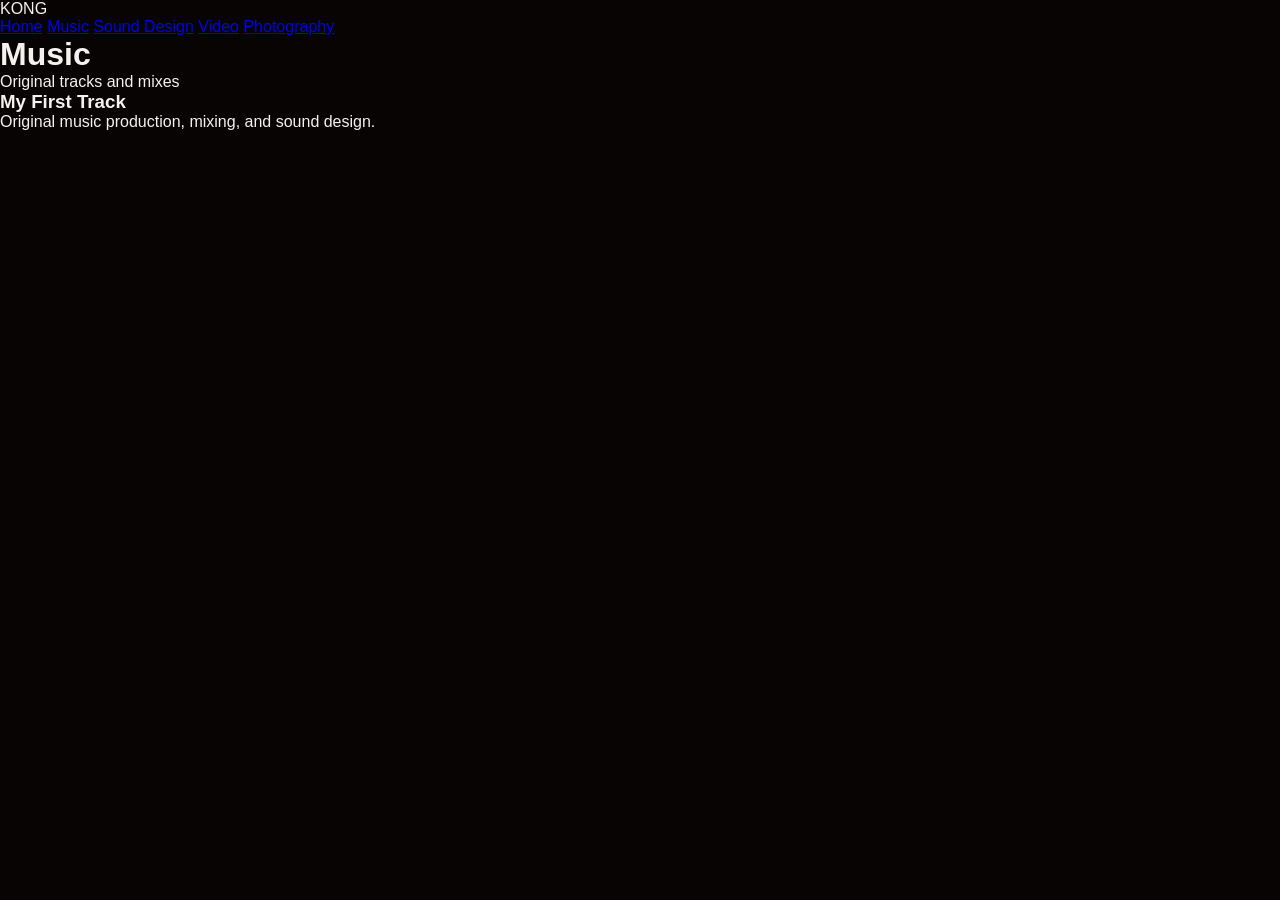
<file: music.html>
<!DOCTYPE html>
<html>

<head>

<title>Kong | Music</title>

<link rel="stylesheet" href="style.css">

</head>


<body>


<nav>

<div class="logo">
KONG
</div>


<div class="links">

<a href="index.html">Home</a>
<a href="music.html">Music</a>
<a href="sound-design.html">Sound Design</a>
<a href="video.html">Video</a>
<a href="photography.html">Photography</a>

</div>

</nav>



<header class="page-header">

<h1>
Music
</h1>

<p>
Original tracks and mixes
</p>

</header>




<section>


<div class="card">


<h3>
My First Track
</h3>


<p>
Original music production, mixing, and sound design.
</p>



<iframe
width="100%"
height="166"
scrolling="no"
frameborder="no"
allow="autoplay"
src="https://w.soundcloud.com/player/?url=https%3A//api.soundcloud.com/tracks/soundcloud%3Atracks%3A2375250515%3Fsecret_token%3Ds-J05NmbnpPl3&color=%23ff5500&auto_play=false&hide_related=false&show_comments=true&show_user=true&show_reposts=false&show_teaser=true">
</iframe>



</div>



</section>



<script src="script.js"></script>


</body>

</html>
</file>
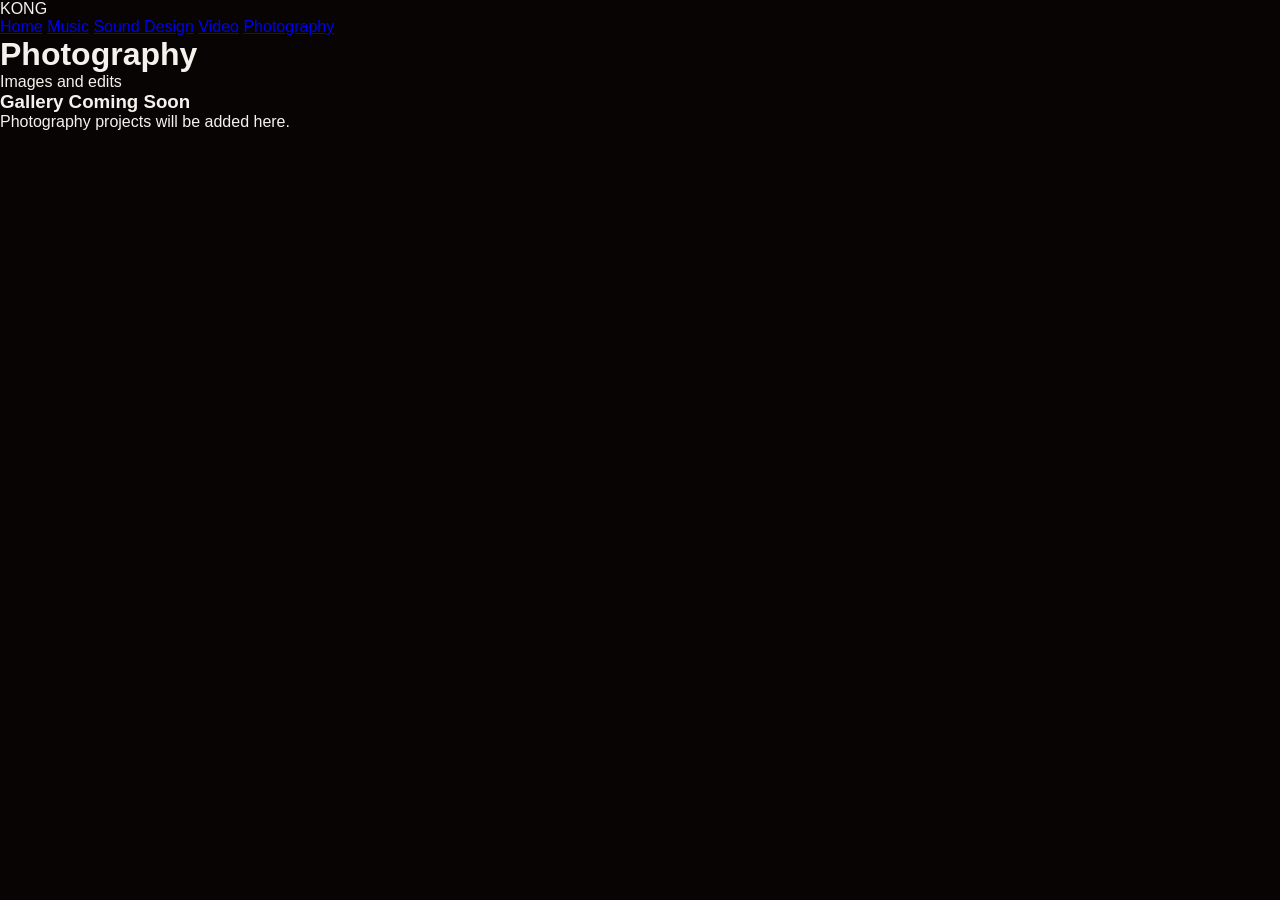
<file: photography.html>
<!DOCTYPE html>
<html>

<head>

<title>Kong | Photography</title>

<link rel="stylesheet" href="style.css">

</head>


<body>


<nav>

<div class="logo">
KONG
</div>


<div class="links">

<a href="index.html">Home</a>
<a href="music.html">Music</a>
<a href="sound-design.html">Sound Design</a>
<a href="video.html">Video</a>
<a href="photography.html">Photography</a>

</div>

</nav>



<header class="page-header">

<h1>
Photography
</h1>

<p>
Images and edits
</p>

</header>



<section>


<div class="card">

<h3>
Gallery Coming Soon
</h3>

<p>
Photography projects will be added here.
</p>


</div>


</section>



<script src="script.js"></script>


</body>

</html>
</file>
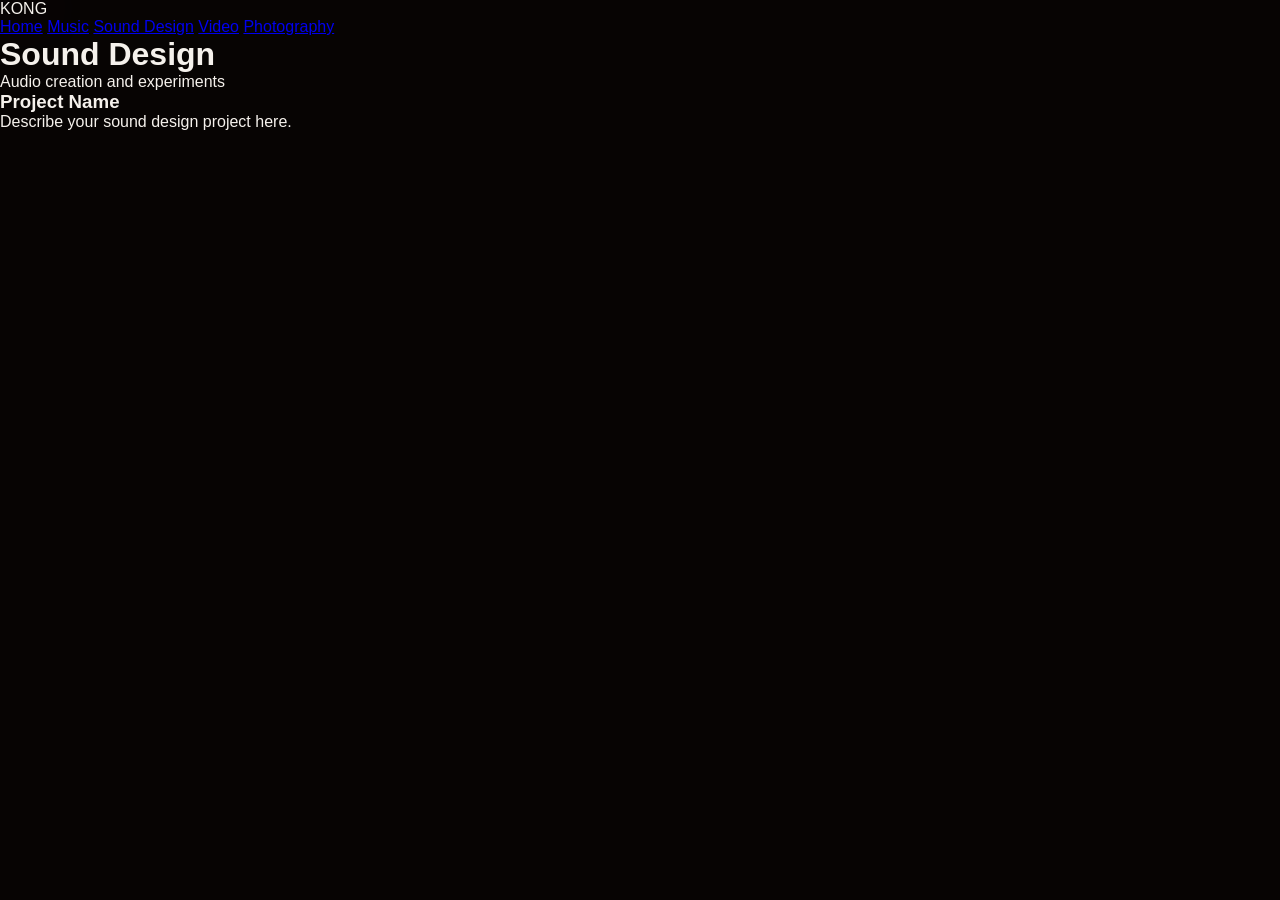
<file: sound-design.html>
<!DOCTYPE html>
<html>

<head>

<title>Kong | Sound Design</title>

<link rel="stylesheet" href="style.css">

</head>


<body>


<nav>

<div class="logo">
KONG
</div>


<div class="links">

<a href="index.html">Home</a>
<a href="music.html">Music</a>
<a href="sound-design.html">Sound Design</a>
<a href="video.html">Video</a>
<a href="photography.html">Photography</a>

</div>

</nav>




<header class="page-header">

<h1>
Sound Design
</h1>

<p>
Audio creation and experiments
</p>

</header>



<section>


<div class="card">

<h3>
Project Name
</h3>


<p>
Describe your sound design project here.
</p>


</div>


</section>



<script src="script.js"></script>

</body>

</html>
</file>
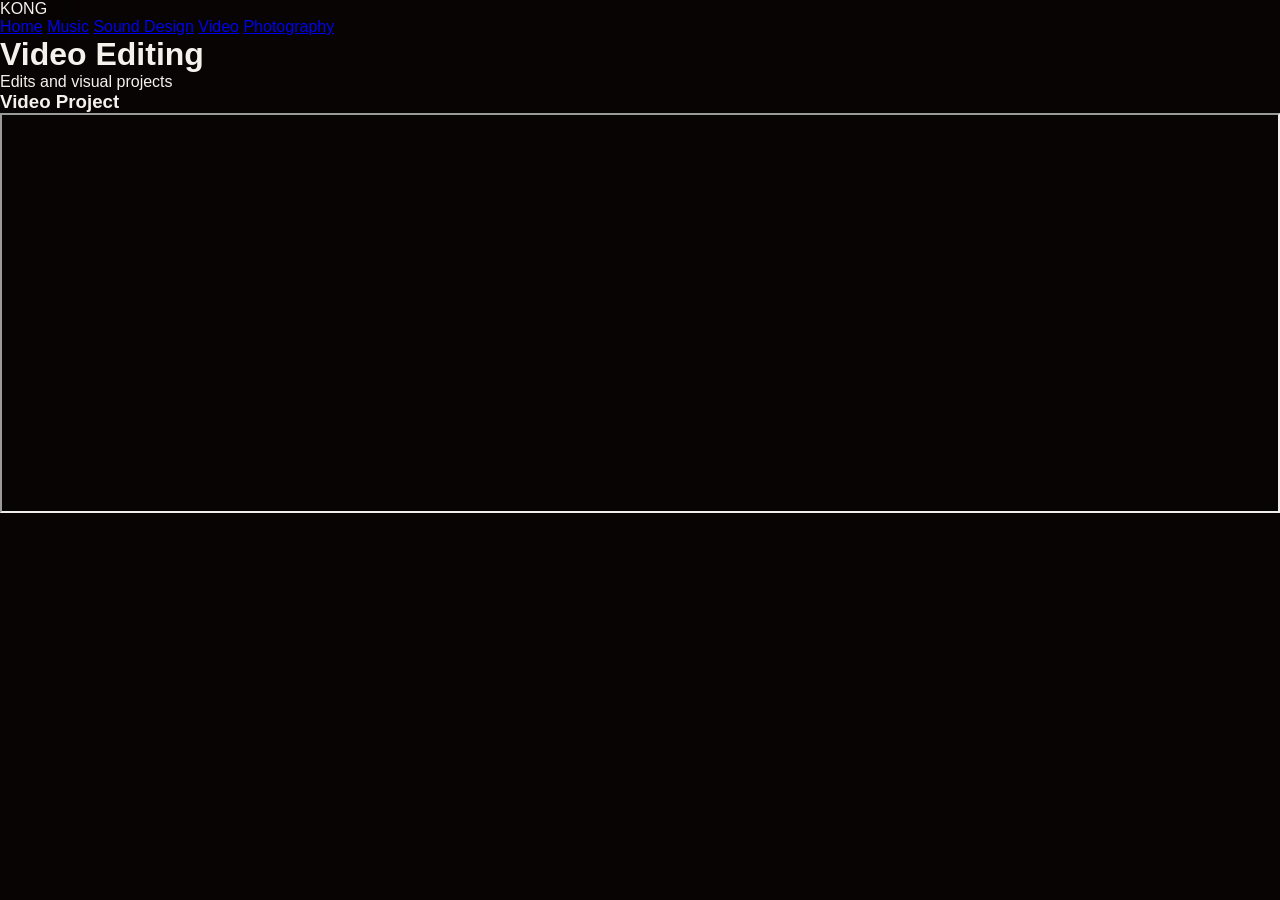
<file: video.html>
<!DOCTYPE html>
<html>

<head>

<title>Kong | Video</title>

<link rel="stylesheet" href="style.css">

</head>


<body>


<nav>

<div class="logo">
KONG
</div>


<div class="links">

<a href="index.html">Home</a>
<a href="music.html">Music</a>
<a href="sound-design.html">Sound Design</a>
<a href="video.html">Video</a>
<a href="photography.html">Photography</a>

</div>

</nav>



<header class="page-header">

<h1>
Video Editing
</h1>

<p>
Edits and visual projects
</p>

</header>



<section>


<div class="card">


<h3>
Video Project
</h3>


<iframe
width="100%"
height="400"
src="">
</iframe>


</div>


</section>



<script src="script.js"></script>

</body>

</html>
</file>
<file: style.css>
@font-face {
    font-family: "Futura Extra Bold";
    src: url("./fonts/FuturaExtraBoldNEW.woff2") format("woff2");
    font-weight: 800;
    font-style: normal;
    font-display: swap;
}

:root {

    --black:
        #070403;

    --panel:
        #100a07;

    --orange:
        #00f7ff;

    --orange-light:
        #69faff;

    --orange-bright:
        #a2fcff;

    --white:
        #f5f1ec;

    --gray:
        #918a84;

    --line:
        rgba(
            255,
            255,
            255,
            0.10
        );

    --display:
        "Futura Extra Bold",
        Futura,
        "Century Gothic",
        Arial,
        sans-serif;

    --body:
        Arial,
        Helvetica,
        sans-serif;
}


/* =========================================================
   RESET
   ========================================================= */

* {
    box-sizing:
        border-box;

    margin:
        0;

    padding:
        0;
}


html,
body {
    width:
        100%;

    min-height:
        100%;

    background:
        var(--black);

    color:
        var(--white);

    font-family:
        var(--body);

    overflow-x:
        hidden;
}


button {
    font-family:
        inherit;
}


/* =========================================================
   BACKGROUND
   ========================================================= */

.background {

    position:
        fixed;

    inset:
        0;

    z-index:
        0;

    overflow:
        hidden;

    pointer-events:
        none;

    background:
        #070403;
}


/*
    Large central orange atmosphere.
*/

.background::before {

    content:
        "";

    position:
        absolute;

    width:
        1000px;

    height:
        1000px;

    left:
        50%;

    top:
        50%;

    transform:
        translate(
            -50%,
            -50%
        );

    background:
        radial-gradient(
            circle,
            rgba(
                0,
                202,
                255,
                0.30
            ) 0%,

            rgba(
                0,
                202,
                255,
                0.16
            ) 22%,

            rgba(
                0,
                255,
                42,
                0.05
            ) 43%,

            transparent 72%
        );

    filter:
        blur(
            35px
        );

    animation:
        centralPulse
        9s
        ease-in-out
        infinite;
}


/*
    Soft orange light toward the upper-left.
*/

.background::after {

    content:
        "";

    position:
        absolute;

    width:
        800px;

    height:
        800px;

    left:
        -250px;

    top:
        -250px;

    background:
        radial-gradient(
            circle,
            rgba(
                15,
                210,
                255,
                0.20
            ) 0%,

            rgba(
                0,
                255,
                250,
                0.08
            ) 35%,

            transparent 70%
        );

    filter:
        blur(
            45px
        );

    animation:
        cornerGlow
        14s
        ease-in-out
        infinite
        alternate;
}


.background-glow {

    position:
        absolute;

    border-radius:
        50%;

    pointer-events:
        none;

    mix-blend-mode:
        screen;

}


/*
    Main moving glow.
*/

.glow-one {

    width:
        650px;

    height:
        650px;

    left:
        18%;

    top:
        58%;

    background:
        radial-gradient(
            circle,
            rgba(
                0,
                255,
                32,
                0.20
            ),
            transparent 68%
        );

    filter:
        blur(
            70px
        );

    animation:
        glowOne
        15s
        ease-in-out
        infinite
        alternate;
}


/*
    Right side glow.
*/

.glow-two {

    width:
        600px;

    height:
        600px;

    right:
        5%;

    top:
        10%;

    background:
        radial-gradient(
            circle,
            rgba(
                250,
                0,
                255,
                0.17
            ),
            transparent 68%
        );

    filter:
        blur(
            80px
        );

    animation:
        glowTwo
        18s
        ease-in-out
        infinite
        alternate;
}


/*
    Small bright core.
*/

.glow-three {

    width:
        400px;

    height:
        400px;

    left:
        50%;

    top:
        42%;

    background:
        radial-gradient(
            circle,
            rgba(
                0,
                255,
                197,
                0.13
            ),
            transparent 65%
        );

    filter:
        blur(
            45px
        );

    animation:
        glowThree
        7s
        ease-in-out
        infinite
        alternate;
}


/*
    Keeps the edges dark without adding grain.
*/

.background-vignette {

    position:
        absolute;

    inset:
        0;

    background:
        radial-gradient(
            ellipse at center,
            transparent 20%,
            rgba(
                0,
                0,
                0,
                0.28
            ) 75%,
            rgba(
                0,
                0,
                0,
                0.62
            ) 100%
        );

}


/* =========================================================
   BACKGROUND ANIMATIONS
   ========================================================= */

@keyframes centralPulse {

    0% {

        transform:
            translate(
                -50%,
                -50%
            )
            scale(
                0.88
            );

        opacity:
            0.65;
    }

    50% {

        transform:
            translate(
                -50%,
                -50%
            )
            scale(
                1.08
            );

        opacity:
            1;
    }

    100% {

        transform:
            translate(
                -50%,
                -50%
            )
            scale(
                0.94
            );

        opacity:
            0.78;
    }
}


@keyframes cornerGlow {

    0% {

        transform:
            translate(
                0,
                0
            )
            scale(
                0.9
            );

        opacity:
            0.55;
    }

    100% {

        transform:
            translate(
                180px,
                130px
            )
            scale(
                1.15
            );

        opacity:
            1;
    }
}


@keyframes glowOne {

    0% {

        transform:
            translate(
                -80px,
                60px
            )
            scale(
                0.8
            );

        opacity:
            0.5;
    }

    100% {

        transform:
            translate(
                130px,
                -100px
            )
            scale(
                1.2
            );

        opacity:
            0.9;
    }
}


@keyframes glowTwo {

    0% {

        transform:
            translate(
                80px,
                -40px
            )
            scale(
                0.8
            );

        opacity:
            0.45;
    }

    100% {

        transform:
            translate(
                -120px,
                140px
            )
            scale(
                1.15
            );

        opacity:
            0.85;
    }
}


@keyframes glowThree {

    0% {

        transform:
            translate(
                -40px,
                30px
            )
            scale(
                0.85
            );

        opacity:
            0.4;
    }

    100% {

        transform:
            translate(
                45px,
                -35px
            )
            scale(
                1.15
            );

        opacity:
            0.9;
    }
}


/* =========================================================
   HOME
   ========================================================= */

.home {

    position:
        relative;

    z-index:
        2;

    width:
        100%;

    height:
        100vh;

    min-height:
        600px;

    display:
        flex;

    align-items:
        center;

    justify-content:
        center;

    transition:
        opacity
        0.65s
        ease,

        transform
        0.65s
        cubic-bezier(
            .22,
            1,
            .36,
            1
        );
}


.home.hidden {

    opacity:
        0;

    transform:
        scale(
            1.035
        );

    pointer-events:
        none;
}


.home-content {

    display:
        flex;

    flex-direction:
        column;

    align-items:
        center;
}


/* =========================================================
   LOGO
   ========================================================= */

.logo {

    width:
        min(
            31vw,
            31vh
        );

    max-width:
        360px;

    min-width:
        170px;

    height:
        auto;

    display:
        block;

    user-select:
        none;

    -webkit-user-drag:
        none;

    filter:
        drop-shadow(
            0 0 28px
            rgba(
                103,
                0,
                126,
                0.35
            )
        );

    animation:
        logoFloat
        6s
        ease-in-out
        infinite;

    transition:
        transform
        0.4s
        ease,

        filter
        0.4s
        ease;
}


.logo:hover {

    transform:
        scale(
            1.035
        );

    filter:
        drop-shadow(
            0 0 42px
            rgba(
                207,
                0,
                255,
                0.55
            )
        );
}


@keyframes logoFloat {

    0%,
    100% {

        transform:
            translateY(
                0
            );
    }

    50% {

        transform:
            translateY(
                -7px
            );
    }
}


/* =========================================================
   WORK BUTTON
   ========================================================= */

.work-button {

    margin-top:
        34px;

    border:
        none;

    outline:
        none;

    background:
        transparent;

    color:
        var(--white);

    font-size:
        12px;

    cursor:
        pointer;

    opacity:
        0.68;

    transition:
        opacity
        0.25s
        ease,

        transform
        0.25s
        ease;
}


.work-button:hover {

    opacity:
        1;

    transform:
        translateY(
            2px
        );
}


.work-arrow {

    display:
        inline-block;

    margin-left:
        7px;

    transition:
        transform
        0.25s
        ease;
}


.work-button:hover
.work-arrow {

    transform:
        translateY(
            4px
        );
}


/* =========================================================
   WORK
   ========================================================= */

.work {

    position:
        relative;

    z-index:
        3;

    width:
        100%;

    min-height:
        100vh;

    padding:
        28px 50px 70px;

    opacity:
        0;

    transform:
        translateY(
            35px
        );

    pointer-events:
        none;

    transition:
        opacity
        0.7s
        ease,

        transform
        0.7s
        cubic-bezier(
            .22,
            1,
            .36,
            1
        );
}


.work.visible {

    opacity:
        1;

    transform:
        translateY(
            0
        );

    pointer-events:
        auto;
}


/* =========================================================
   WORK HEADER
   ========================================================= */

.work-top {

    width:
        min(
            1250px,
            100%
        );

    margin:
        0 auto;

    display:
        flex;

    align-items:
        center;

    justify-content:
        space-between;
}


.back-button {

    display:
        flex;

    align-items:
        center;

    gap:
        8px;

    border:
        none;

    background:
        transparent;

    color:
        var(--gray);

    font-size:
        11px;

    cursor:
        pointer;

    transition:
        color
        0.25s
        ease;
}


.back-button:hover {

    color:
        var(--white);
}


.back-arrow {

    transition:
        transform
        0.25s
        ease;
}


.back-button:hover
.back-arrow {

    transform:
        translateX(
            -4px
        );
}


.work-logo {

    font-family:
        var(--display);

    font-size:
        23px;

    letter-spacing:
        -1px;
}


/* =========================================================
   TABS
   ========================================================= */

.tabs {

    width:
        min(
            1250px,
            100%
        );

    margin:
        120px auto 70px;

    display:
        grid;

    grid-template-columns:
        repeat(
            4,
            1fr
        );

    border-top:
        1px solid
        var(--line);

    border-bottom:
        1px solid
        var(--line);
}


.tab {

    position:
        relative;

    min-height:
        78px;

    padding:
        16px 18px;

    border:
        0;

    border-right:
        1px solid
        var(--line);

    background:
        transparent;

    color:
        var(--gray);

    text-align:
        left;

    cursor:
        pointer;

    transition:
        color
        0.25s
        ease,

        background
        0.25s
        ease;
}


.tab:last-child {

    border-right:
        none;
}


.tab::after {

    content:
        "";

    position:
        absolute;

    bottom:
        0;

    left:
        0;

    width:
        100%;

    height:
        2px;

    background:
        var(--purple);

    transform:
        scaleX(
            0
        );

    transform-origin:
        left;

    transition:
        transform
        0.35s
        cubic-bezier(
            .22,
            1,
            .36,
            1
        );
}


.tab:hover {

    color:
        var(--white);

    background:
        rgba(
            0,
            152,
            163,
            0.035
        );
}


.tab.active {

    color:
        var(--white);

    background:
        rgba(
            0,
            239,
            255,
            0.07
        );
}


.tab.active::after {

    transform:
        scaleX(
            1
        );
}


.tab-number {

    display:
        block;

    margin-bottom:
        8px;

    color:
        var(--orange-light);

    font-size:
        8px;

    letter-spacing:
        1px;
}


.tab-name {

    font-size:
        11px;
}


/* =========================================================
   PROJECTS
   ========================================================= */

.projects-section {

    width:
        min(
            1250px,
            100%
        );

    margin:
        0 auto;
}


.projects {

    display:
        grid;

    grid-template-columns:
        repeat(
            3,
            minmax(
                0,
                1fr
            )
        );

    gap:
        30px 24px;
}


.project {

    min-width:
        0;

    opacity:
        0;

    transform:
        translateY(
            20px
        );

    animation:
        projectIn
        0.55s
        cubic-bezier(
            .22,
            1,
            .36,
            1
        )
        forwards;
}


@keyframes projectIn {

    to {

        opacity:
            1;

        transform:
            translateY(
                0
            );
    }
}


/* =========================================================
   PROJECT MEDIA
   ========================================================= */

.project-media {

    position:
        relative;

    width:
        100%;

    aspect-ratio:
        16 / 9;

    overflow:
        hidden;

    background:
        var(--panel);

    border:
        1px solid
        rgba(
            255,
            255,
            255,
            0.08
        );

    transition:
        transform
        0.45s
        cubic-bezier(
            .22,
            1,
            .36,
            1
        ),

        border-color
        0.45s
        ease,

        box-shadow
        0.45s
        ease;
}


.project:hover
.project-media {

    transform:
        translateY(
            -6px
        );

    border-color:
        rgba(
            255,
            101,
            0,
            0.45
        );

    box-shadow:
        0 18px 55px
        rgba(
            255,
            90,
            0,
            0.12
        );
}


.project-media img {

    width:
        100%;

    height:
        100%;

    object-fit:
        cover;

    display:
        block;

    transition:
        transform
        0.7s
        cubic-bezier(
            .22,
            1,
            .36,
            1
        );
}


.project:hover
.project-media img {

    transform:
        scale(
            1.04
        );
}


.project-media video {

    width:
        100%;

    height:
        100%;

    display:
        block;

    object-fit:
        cover;

    background:
        #000;
}


/* =========================================================
   AUDIO
   ========================================================= */

.audio-project {

    width:
        100%;

    height:
        100%;

    display:
        flex;

    flex-direction:
        column;

    justify-content:
        center;

    padding:
        35px;

    background:
        radial-gradient(
            circle at 50% 35%,
            rgba(
                255,
                90,
                0,
                0.20
            ),
            transparent 62%
        );
}


.audio-symbol {

    color:
        var(--orange);

    font-family:
        var(--display);

    font-size:
        65px;

    line-height:
        0.7;

    margin-bottom:
        30px;

    opacity:
        0.4;
}


.audio-project audio {

    width:
        100%;
}


/* =========================================================
   SOUNDCLOUD
   ========================================================= */

.soundcloud-wrapper {

    width:
        100%;

    height:
        100%;

    display:
        flex;

    align-items:
        center;

    background:
        #111;
}


.soundcloud-wrapper iframe {

    width:
        100%;

    height:
        166px;

    border:
        none;
}


/* =========================================================
   PLACEHOLDER
   ========================================================= */

.placeholder {

    width:
        100%;

    height:
        100%;

    display:
        flex;

    align-items:
        center;

    justify-content:
        center;

    background:
        radial-gradient(
            circle,
            rgba(
                255,
                90,
                0,
                0.14
            ),
            transparent 65%
        );

    color:
        var(--orange);

    font-family:
        var(--display);

    font-size:
        60px;

    opacity:
        0.35;
}


/* =========================================================
   PROJECT OVERLAY
   ========================================================= */

.project-overlay {

    position:
        absolute;

    inset:
        0;

    display:
        flex;

    align-items:
        flex-end;

    padding:
        18px;

    background:
        linear-gradient(
            to top,
            rgba(
                0,
                0,
                0,
                0.60
            ),
            transparent 60%
        );

    opacity:
        0;

    transition:
        opacity
        0.3s
        ease;

    pointer-events:
        none;
}


.project:hover
.project-overlay {

    opacity:
        1;
}


.project-overlay span {

    padding:
        7px 11px;

    border:
        1px solid
        rgba(
            255,
            255,
            255,
            0.25
        );

    background:
        rgba(
            0,
            0,
            0,
            0.35
        );

    backdrop-filter:
        blur(
            10px
        );

    font-size:
        8px;
}


/* =========================================================
   PROJECT INFO
   ========================================================= */

.project-info {

    padding:
        15px 2px 0;
}


.project-category {

    color:
        var(--orange-light);

    font-size:
        8px;

    letter-spacing:
        1.7px;

    margin-bottom:
        8px;
}


.project-title {

    font-family:
        var(--display);

    font-size:
        26px;

    line-height:
        0.9;

    letter-spacing:
        -1px;
}


.project-description {

    margin-top:
        10px;

    max-width:
        500px;

    color:
        var(--gray);

    font-size:
        11px;

    line-height:
        1.6;
}


.project-link {

    display:
        inline-block;

    margin-top:
        12px;

    color:
        var(--white);

    text-decoration:
        none;

    font-size:
        10px;

    opacity:
        0.55;

    transition:
        opacity
        0.2s
        ease;
}


.project-link:hover {

    opacity:
        1;
}


/* =========================================================
   PAGINATION
   ========================================================= */

.pagination {

    margin:
        70px auto 0;

    display:
        flex;

    align-items:
        center;

    justify-content:
        center;

    gap:
        22px;
}


.page-button {

    width:
        42px;

    height:
        42px;

    display:
        flex;

    align-items:
        center;

    justify-content:
        center;

    border:
        1px solid
        var(--line);

    background:
        transparent;

    color:
        var(--white);

    font-size:
        15px;

    cursor:
        pointer;

    transition:
        border-color
        0.25s
        ease,

        background
        0.25s
        ease,

        color
        0.25s
        ease,

        transform
        0.25s
        ease;
}


.page-button:hover:not(
    :disabled
) {

    border-color:
        var(--orange);

    background:
        rgba(
            255,
            90,
            0,
            0.10
        );

    color:
        var(--orange-light);

    transform:
        translateY(
            -2px
        );
}


.page-button:disabled {

    opacity:
        0.18;

    cursor:
        default;
}


.page-indicator {

    min-width:
        60px;

    text-align:
        center;

    color:
        var(--gray);

    font-size:
        9px;

    letter-spacing:
        1px;
}


/* =========================================================
   EMPTY / LOADING / ERROR
   ========================================================= */

.loading,
.empty {

    grid-column:
        1 / -1;

    min-height:
        250px;

    display:
        flex;

    align-items:
        center;

    justify-content:
        center;

    color:
        var(--gray);

    font-size:
        11px;
}


.error {

    grid-column:
        1 / -1;

    padding:
        30px;

    border:
        1px solid
        rgba(
            255,
            90,
            0,
            0.25
        );

    background:
        rgba(
            255,
            90,
            0,
            0.035
        );

    color:
        var(--gray);

    font-size:
        11px;
}


.error strong {

    color:
        var(--orange-light);
}


/* =========================================================
   MOBILE
   ========================================================= */

@media (
    max-width: 800px
) {

    .work {

        padding:
            24px 20px 50px;
    }


    .logo {

        width:
            48vw;

        min-width:
            150px;
    }


    .tabs {

        grid-template-columns:
            repeat(
                2,
                1fr
            );

        margin-top:
            100px;

        margin-bottom:
            55px;
    }


    .tab {

        border-bottom:
            1px solid
            var(--line);
    }


    .tab:nth-child(2) {

        border-right:
            none;
    }


    .projects {

        grid-template-columns:
            1fr;

        gap:
            50px;
    }


    .pagination {

        margin-top:
            55px;
    }

}


@media (
    max-width: 480px
) {

    .tab-name {

        font-size:
            10px;
    }


    .project-title {

        font-size:
            23px;
    }

}
    
/* =========================================================
   VIEWPORT LOCK
   Prevent the landing page from creating document scroll
   ========================================================= */

html {
    width: 100%;
    height: 100%;
    overflow: hidden;
}

body {
    width: 100%;
    height: 100%;
    min-height: 0;
    overflow: hidden;
}

.home {
    width: 100%;
    height: 100vh;
    min-height: 0;
    overflow: hidden;
}

/* =========================================================
   ADDITION — PAGE-SPECIFIC SCROLLING
   ========================================================= */

html,
body {
    width: 100%;
    min-height: 100%;
    overflow-x: hidden;
    overflow-y: auto;
}

.home {
    position: fixed;

    top: 0;
    left: 0;

    width: 100vw;
    height: 100vh;

    min-height: 0;

    overflow: hidden;
}

.work {
    position: relative;

    width: 100%;
    min-height: 100vh;
    height: auto;

    overflow-x: hidden;
    overflow-y: visible;
}
/* =========================================================
   ADDITION — MOVE WORK CONTENT UP
   ========================================================= */

.work .tabs {
    transform: translateY(-35px);
}

.work .projects {
    transform: translateY(-35px);
}

.work .pagination {
    transform: translateY(-35px);
}

/* =========================================================
   ADDITION — SIDE PAGINATION
   ========================================================= */

/* Keep the pagination container across the screen */
#pagination {
    position: fixed;

    left: 0;
    right: 0;

    top: 0;

    width: 100%;
    height: 100%;

    padding: 0;

    pointer-events: none;

    display: block;

    z-index: 20;
}


/* =========================================================
   PAGE NUMBER
   ========================================================= */

#pageIndicator {
    position: absolute;

    /*
       Places 01 / 02 above the middle
       video in the first row.
    */

    top: 128px;

    left: 50%;

    transform:
        translateX(-50%);

    min-width: auto;

    font-size: 10px;

    letter-spacing: 0.12em;

    pointer-events: none;
}


/* =========================================================
   LEFT ARROW
   ========================================================= */

#previousPage {
    position: absolute;

    left: 25px;

    top: 50%;

    transform:
        translateY(-50%);

    pointer-events: auto;
}


/* =========================================================
   RIGHT ARROW
   ========================================================= */

#nextPage {
    position: absolute;

    right: 25px;

    top: 50%;

    transform:
        translateY(-50%);

    pointer-events: auto;
}


/* =========================================================
   ARROW HOVER
   ========================================================= */

#previousPage:hover:not(:disabled) {
    transform:
        translateY(-50%)
        translateX(-3px);
}

#nextPage:hover:not(:disabled) {
    transform:
        translateY(-50%)
        translateX(3px);
}


/* =========================================================
   KEEP PAGINATION FROM AFFECTING THE GRID
   ========================================================= */

#pagination {
    margin: 0 !important;
}


/* =========================================================
   MOBILE
   ========================================================= */

@media (max-width: 700px) {

    #previousPage {
        left: 10px;
    }

    #nextPage {
        right: 10px;
    }

    #pageIndicator {
        top: 105px;
    }

}

.soundcloud-card {
    overflow: hidden;
    padding: 0;
}

.soundcloud-card iframe {
    display: block;
    width: 100%;
    height: 166px;
    border: 0;
}

/* =========================================================
   SOUNDCLOUD — FILL PROJECT CARD
   ========================================================= */

.soundcloud-card {
    width: 100%;
    height: 100%;
    min-height: 0;

    overflow: hidden;
}

.soundcloud-card iframe {
    display: block;

    width: 100%;
    height: 100%;

    min-height: 0;

    border: 0;
}

/* =========================================================
   SOUNDCLOUD — CENTER PLAYER IN CARD
   ========================================================= */

.soundcloud-card {
    position: relative;

    width: 100%;
    height: 100%;

    display: flex;

    align-items: center;
    justify-content: center;

    overflow: hidden;

    background:
        rgba(0, 0, 0, 0.12);
}

.soundcloud-card iframe {
    display: block;

    width: 100%;

    /*
       Keep SoundCloud at its natural player height.
       This prevents the UI from being stretched.
    */

    height: 166px;

    flex-shrink: 0;

    border: 0;
}

/* =========================================================
   SOUNDCLOUD — ARTWORK PLAYER
   ========================================================= */

.soundcloud-card {
    position: relative;

    width: 100%;
    height: 100%;

    overflow: hidden;

    background: #111;
}

.soundcloud-card iframe {
    position: absolute;

    top: 50%;
    left: 50%;

    width: 100%;
    height: 450px;

    transform:
        translate(-50%, -50%);

    border: 0;

    display: block;
}

/* =========================================================
   SOUNDCLOUD — FIT ARTWORK PLAYER TO CARD
   ========================================================= */

.soundcloud-card {
    position: relative;
    width: 100%;
    height: 100%;
    min-height: 0;

    overflow: hidden;

    padding: 0;
    margin: 0;
}

.soundcloud-card iframe {
    position: absolute;

    inset: 0;

    width: 100%;
    height: 100%;

    min-height: 0;

    margin: 0;
    padding: 0;

    border: 0;

    display: block;

    transform: none;
}

/* =========================================================
   SOUNDCLOUD — VISUAL PLAYER CARD
   ========================================================= */

.project.soundcloud-card {
    position: relative;
    overflow: hidden;
}

.project.soundcloud-card .project-media {
    position: relative;
    width: 100%;
    height: 100%;
    overflow: hidden;
}

.project.soundcloud-card iframe {
    position: absolute;

    top: 50%;
    left: 50%;

    width: 100%;
    height: 100%;

    transform: translate(-50%, -50%);

    border: 0;
}

/* =========================================================
   SOUNDCLOUD VISUAL PLAYER
   ========================================================= */

.soundcloud-card {
    position: relative;
    width: 100%;
    aspect-ratio: 1 / 1;

    overflow: hidden;
    padding: 0;
    margin: 0;

    background: #111;
}

.soundcloud-card iframe {
    position: absolute;

    top: 0;
    left: 0;

    width: 100%;
    height: 100%;

    border: 0;
    margin: 0;
    padding: 0;

    display: block;
}

/* =========================================================
   SOUNDCLOUD — NATURAL VISUAL PLAYER SIZE
   ========================================================= */

.soundcloud-card.project-media {
    width: 100%;
    height: auto;

    aspect-ratio: 1 / 1;

    overflow: hidden;

    padding: 0;
    margin: 0;
}

.soundcloud-card iframe {
    display: block;

    width: 100%;
    height: 100%;

    border: 0;

    margin: 0;
    padding: 0;
}

/* =========================================================
   SOUNDCLOUD — THINNER PLAYER
   ========================================================= */

.soundcloud-card.project-media {
    width: 100%;
    aspect-ratio: 16 / 5;

    overflow: hidden;

    padding: 0;
    margin: 0;
}

.soundcloud-card iframe {
    display: block;

    width: 100%;
    height: 100%;

    border: 0;
    margin: 0;
    padding: 0;
}
</file>
